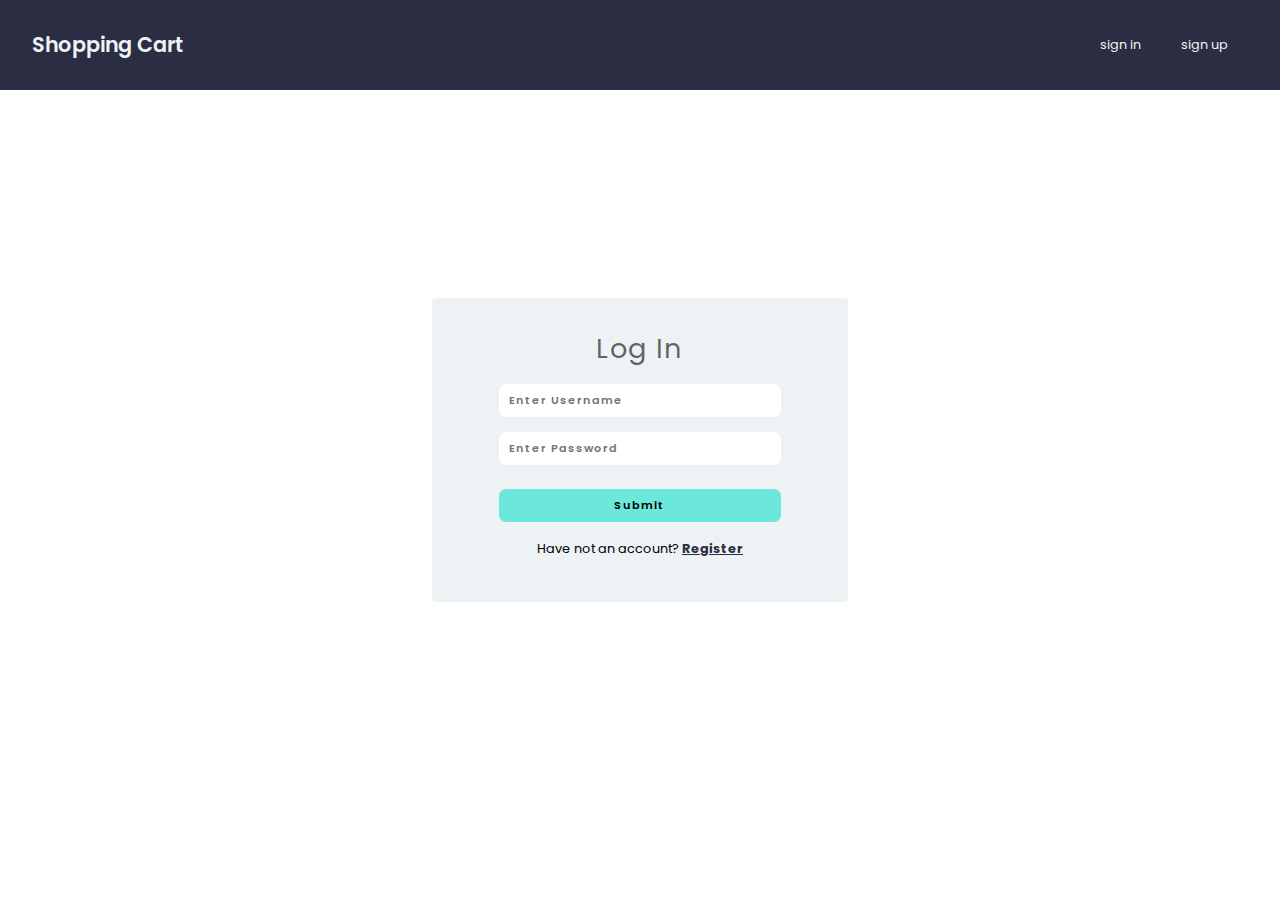
<file: login.html>
<!DOCTYPE html>
<html lang="en">

<head>
    <meta charset="UTF-8">
    <meta http-equiv="X-UA-Compatible" content="IE=edge">
    <meta name="viewport" content="width=device-width, initial-scale=1.0">
    <meta name="description" content="This is just a shopping cart project">
    <meta name="keywords" content="HTML, HTML5, CSS, CSS3, JavaScript">
    <meta name="author" content="Khaled Mohamed Mahmoud">

    <title>Shopping Cart | Register Page</title>

    <!-- * This is for the favicon -->
    <link rel="shortcut icon" href="imgs/svgs/cart-shopping-solid-favicon.svg" type="image/x-icon">

    <!-- * There are all needed CSS files -->
    <link rel="stylesheet" href="css/normalize.css">
    <link rel="stylesheet" href="css/all.min.css">
    <link rel="stylesheet" href="css/my-fonts.css">
    <link rel="stylesheet" href="css/main.css">

    <!-- * There are all custom files for the current page -->
    <link rel="stylesheet" href="css/landing.css">

    <!-- * html5shiv script file -->
    <!--[if lt IE 9]>
	    <script src="js/html5shiv.js"></script>
    <![endif]-->
</head>

<body>

    <!-- * Landing page -->
    <header class="landing" id="landing">
        <nav class="landing__navbar">
            <h1 class="landing__navbar__brand">
                <a href="#" class="landing__navbar__brand__link">shopping cart</a>
            </h1> <!-- ./landing__navbar__brand -->

            <ul class="landing__navbar__list">
                <li class="landing__navbar__list__item">
                    <a href="#" class="landing__navbar__list__item__link">sign in</a>
                </li> <!-- ./landing__navbar__list__item -->
                <li class="landing__navbar__list__item">
                    <a href="register.html" class="landing__navbar__list__item__link">sign up</a>
                </li> <!-- ./landing__navbar__list__item -->
            </ul> <!-- ./landing__navbar__list -->

            <div class="toggle-menu">
                <span></span>
                <span></span>
                <span></span>
            </div> <!-- ./toggle-menu -->
        </nav> <!-- ./landing__navbar -->
    </header> <!-- ./landing -->

    <section class="land__inputs">
        <div class="land__inputs__section">
            <form class="land__inputs__section__form" id="myLoginForm" autocomplete="off">
                <h3 class="land__inputs__section__form__title">log in</h3>

                <div class="land__inputs__section__form__inputs">
                    <input type="text" name="logInUserName" id="logInUserName" placeholder="enter username" required>
                    <input type="password" name="logInPassword" id="logInPassword" placeholder="enter password"
                        required>
                    <input type="submit" name="logInSubmit" id="logInSubmit">
                </div> <!-- ./land__inputs__section__form__inputs -->

                <div class="land__inputs__form__question">
                    <p class="land__inputs__form__question__p">
                        Have not an account? <a href="register.html">register</a>
                    </p> <!-- ./land__inputs__form__question__p -->
                </div> <!-- ./land__inputs__form__question -->
            </form> <!-- ./land__inputs__section__form -->
        </div> <!-- ./land__inputs__section -->

        <div class="landing__checker">
        </div> <!-- ./landing__checker -->
    </section> <!-- ./land__inputs -->

    <script src="js/data.js"></script>
    <script src="js/general.js"></script>
    <script src="js/reg-log.js"></script>
    <script src="js/login.js"></script>
</body>

</html>
</file>
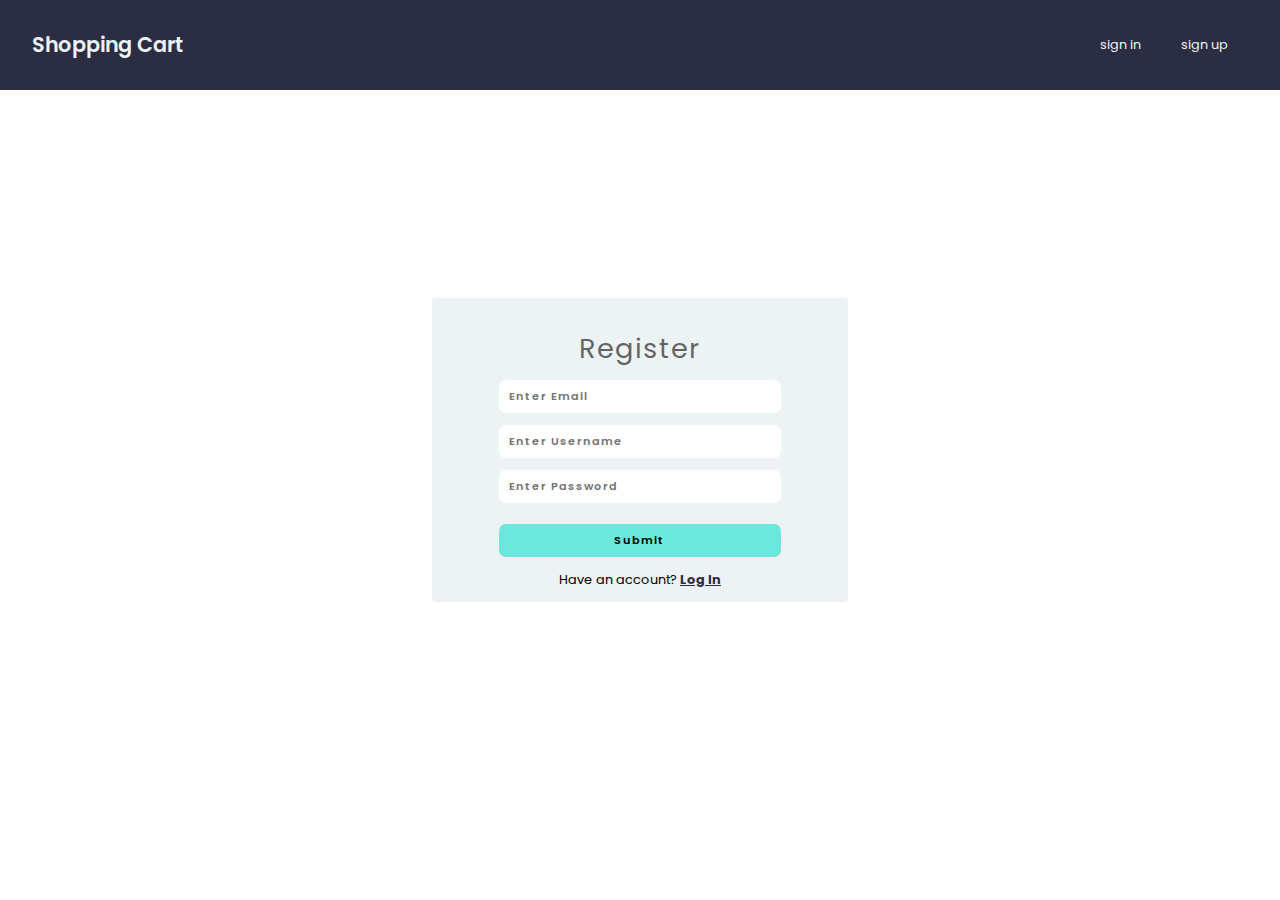
<file: register.html>
<!DOCTYPE html>
<html lang="en">

<head>
    <meta charset="UTF-8">
    <meta http-equiv="X-UA-Compatible" content="IE=edge">
    <meta name="viewport" content="width=device-width, initial-scale=1.0">
    <meta name="description" content="This is just a shopping cart project">
    <meta name="keywords" content="HTML, HTML5, CSS, CSS3, JavaScript">
    <meta name="author" content="Khaled Mohamed Mahmoud">

    <title>Shopping Cart | Register Page</title>

    <!-- * This is for the favicon -->
    <link rel="shortcut icon" href="imgs/svgs/cart-shopping-solid-favicon.svg" type="image/x-icon">

    <!-- * There are all needed CSS files -->
    <link rel="stylesheet" href="css/normalize.css">
    <link rel="stylesheet" href="css/all.min.css">
    <link rel="stylesheet" href="css/my-fonts.css">
    <link rel="stylesheet" href="css/main.css">

    <!-- * There are all custom files for the current page -->
    <link rel="stylesheet" href="css/landing.css">

    <!-- * html5shiv script file -->
    <!--[if lt IE 9]>
	    <script src="js/html5shiv.js"></script>
    <![endif]-->
</head>

<body>

    <!-- * Landing page -->
    <header class="landing" id="landing">
        <nav class="landing__navbar">
            <h1 class="landing__navbar__brand">
                <a href="#" class="landing__navbar__brand__link">shopping cart</a>
            </h1> <!-- ./landing__navbar__brand -->

            <ul class="landing__navbar__list">
                <li class="landing__navbar__list__item">
                    <a href="login.html" class="landing__navbar__list__item__link">sign in</a>
                </li> <!-- ./landing__navbar__list__item -->
                <li class="landing__navbar__list__item">
                    <a href="#" class="landing__navbar__list__item__link">sign up</a>
                </li> <!-- ./landing__navbar__list__item -->
            </ul> <!-- ./landing__navbar__list -->

            <div class="toggle-menu">
                <span></span>
                <span></span>
                <span></span>
            </div> <!-- ./toggle-menu -->
        </nav> <!-- ./landing__navbar -->
    </header> <!-- ./landing -->

    <section class="land__inputs">
        <div class="land__inputs__section">
            <form class="land__inputs__form" id="myRegForm" autocomplete="off">
                <h3 class="land__inputs__section__form__title">register</h3>

                <div class="land__inputs__section__form__inputs">
                    <input type="email" name="registerEmail" id="registerEmail" placeholder="enter email" required>
                    <input type="text" name="registerUserName" id="registerUserName" placeholder="enter username"
                        required>
                    <input type="password" name="registerPassword" id="registerPassword" placeholder="enter password"
                        required>
                    <input type="submit" name="registerSubmit" id="registerSubmit">
                </div> <!-- ./land__inputs__section__form__inputs -->

                <div class="land__inputs__form__question">
                    <p class="land__inputs__form__question__p">
                        Have an account? <a href="login.html">log in</a>
                    </p> <!-- ./land__inputs__form__question__p -->
                </div> <!-- ./land__inputs__form__question -->
            </form> <!-- ./land__inputs__section__form -->
        </div> <!-- ./land__inputs__section -->

        <div class="landing__checker">
        </div> <!-- ./landing__checker -->
    </section> <!-- ./land__inputs -->

    <script src="js/data.js"></script>
    <script src="js/general.js"></script>
    <script src="js/reg-log.js"></script>
    <script src="js/register.js"></script>
</body>

</html>
</file>
<file: css/my-fonts.css>
/* poppins-100 - latin */
@font-face {
  font-family: "Poppins";
  font-style: normal;
  font-weight: 100;
  src: url("../fonts/poppins-v19-latin-100.eot"); /* IE9 Compat Modes */
  src: local(""),
    url("../fonts/poppins-v19-latin-100.eot?#iefix") format("embedded-opentype"),
    /* IE6-IE8 */ url("../fonts/poppins-v19-latin-100.woff2") format("woff2"),
    /* Super Modern Browsers */ url("../fonts/poppins-v19-latin-100.woff")
      format("woff"),
    /* Modern Browsers */ url("../fonts/poppins-v19-latin-100.ttf")
      format("truetype"),
    /* Safari, Android, iOS */ url("../fonts/poppins-v19-latin-100.svg#Poppins")
      format("svg"); /* Legacy iOS */
}
/* poppins-200 - latin */
@font-face {
  font-family: "Poppins";
  font-style: normal;
  font-weight: 200;
  src: url("../fonts/poppins-v19-latin-200.eot"); /* IE9 Compat Modes */
  src: local(""),
    url("../fonts/poppins-v19-latin-200.eot?#iefix") format("embedded-opentype"),
    /* IE6-IE8 */ url("../fonts/poppins-v19-latin-200.woff2") format("woff2"),
    /* Super Modern Browsers */ url("../fonts/poppins-v19-latin-200.woff")
      format("woff"),
    /* Modern Browsers */ url("../fonts/poppins-v19-latin-200.ttf")
      format("truetype"),
    /* Safari, Android, iOS */ url("../fonts/poppins-v19-latin-200.svg#Poppins")
      format("svg"); /* Legacy iOS */
}
/* poppins-300 - latin */
@font-face {
  font-family: "Poppins";
  font-style: normal;
  font-weight: 300;
  src: url("../fonts/poppins-v19-latin-300.eot"); /* IE9 Compat Modes */
  src: local(""),
    url("../fonts/poppins-v19-latin-300.eot?#iefix") format("embedded-opentype"),
    /* IE6-IE8 */ url("../fonts/poppins-v19-latin-300.woff2") format("woff2"),
    /* Super Modern Browsers */ url("../fonts/poppins-v19-latin-300.woff")
      format("woff"),
    /* Modern Browsers */ url("../fonts/poppins-v19-latin-300.ttf")
      format("truetype"),
    /* Safari, Android, iOS */ url("../fonts/poppins-v19-latin-300.svg#Poppins")
      format("svg"); /* Legacy iOS */
}
/* poppins-regular - latin */
@font-face {
  font-family: "Poppins";
  font-style: normal;
  font-weight: 400;
  src: url("../fonts/poppins-v19-latin-regular.eot"); /* IE9 Compat Modes */
  src: local(""),
    url("../fonts/poppins-v19-latin-regular.eot?#iefix")
      format("embedded-opentype"),
    /* IE6-IE8 */ url("../fonts/poppins-v19-latin-regular.woff2")
      format("woff2"),
    /* Super Modern Browsers */ url("../fonts/poppins-v19-latin-regular.woff")
      format("woff"),
    /* Modern Browsers */ url("../fonts/poppins-v19-latin-regular.ttf")
      format("truetype"),
    /* Safari, Android, iOS */
      url("../fonts/poppins-v19-latin-regular.svg#Poppins") format("svg"); /* Legacy iOS */
}
/* poppins-500 - latin */
@font-face {
  font-family: "Poppins";
  font-style: normal;
  font-weight: 500;
  src: url("../fonts/poppins-v19-latin-500.eot"); /* IE9 Compat Modes */
  src: local(""),
    url("../fonts/poppins-v19-latin-500.eot?#iefix") format("embedded-opentype"),
    /* IE6-IE8 */ url("../fonts/poppins-v19-latin-500.woff2") format("woff2"),
    /* Super Modern Browsers */ url("../fonts/poppins-v19-latin-500.woff")
      format("woff"),
    /* Modern Browsers */ url("../fonts/poppins-v19-latin-500.ttf")
      format("truetype"),
    /* Safari, Android, iOS */ url("../fonts/poppins-v19-latin-500.svg#Poppins")
      format("svg"); /* Legacy iOS */
}
/* poppins-600 - latin */
@font-face {
  font-family: "Poppins";
  font-style: normal;
  font-weight: 600;
  src: url("../fonts/poppins-v19-latin-600.eot"); /* IE9 Compat Modes */
  src: local(""),
    url("../fonts/poppins-v19-latin-600.eot?#iefix") format("embedded-opentype"),
    /* IE6-IE8 */ url("../fonts/poppins-v19-latin-600.woff2") format("woff2"),
    /* Super Modern Browsers */ url("../fonts/poppins-v19-latin-600.woff")
      format("woff"),
    /* Modern Browsers */ url("../fonts/poppins-v19-latin-600.ttf")
      format("truetype"),
    /* Safari, Android, iOS */ url("../fonts/poppins-v19-latin-600.svg#Poppins")
      format("svg"); /* Legacy iOS */
}
/* poppins-700 - latin */
@font-face {
  font-family: "Poppins";
  font-style: normal;
  font-weight: 700;
  src: url("../fonts/poppins-v19-latin-700.eot"); /* IE9 Compat Modes */
  src: local(""),
    url("../fonts/poppins-v19-latin-700.eot?#iefix") format("embedded-opentype"),
    /* IE6-IE8 */ url("../fonts/poppins-v19-latin-700.woff2") format("woff2"),
    /* Super Modern Browsers */ url("../fonts/poppins-v19-latin-700.woff")
      format("woff"),
    /* Modern Browsers */ url("../fonts/poppins-v19-latin-700.ttf")
      format("truetype"),
    /* Safari, Android, iOS */ url("../fonts/poppins-v19-latin-700.svg#Poppins")
      format("svg"); /* Legacy iOS */
}
/* poppins-800 - latin */
@font-face {
  font-family: "Poppins";
  font-style: normal;
  font-weight: 800;
  src: url("../fonts/poppins-v19-latin-800.eot"); /* IE9 Compat Modes */
  src: local(""),
    url("../fonts/poppins-v19-latin-800.eot?#iefix") format("embedded-opentype"),
    /* IE6-IE8 */ url("../fonts/poppins-v19-latin-800.woff2") format("woff2"),
    /* Super Modern Browsers */ url("../fonts/poppins-v19-latin-800.woff")
      format("woff"),
    /* Modern Browsers */ url("../fonts/poppins-v19-latin-800.ttf")
      format("truetype"),
    /* Safari, Android, iOS */ url("../fonts/poppins-v19-latin-800.svg#Poppins")
      format("svg"); /* Legacy iOS */
}
/* poppins-900 - latin */
@font-face {
  font-family: "Poppins";
  font-style: normal;
  font-weight: 900;
  src: url("../fonts/poppins-v19-latin-900.eot"); /* IE9 Compat Modes */
  src: local(""),
    url("../fonts/poppins-v19-latin-900.eot?#iefix") format("embedded-opentype"),
    /* IE6-IE8 */ url("../fonts/poppins-v19-latin-900.woff2") format("woff2"),
    /* Super Modern Browsers */ url("../fonts/poppins-v19-latin-900.woff")
      format("woff"),
    /* Modern Browsers */ url("../fonts/poppins-v19-latin-900.ttf")
      format("truetype"),
    /* Safari, Android, iOS */ url("../fonts/poppins-v19-latin-900.svg#Poppins")
      format("svg"); /* Legacy iOS */
}
</file>
<file: css/main.css>
* {
  margin: 0;
  padding: 0;
  box-sizing: border-box;
}

:root {
  --dark-blue: #2b2d42;
  --light-blue: #8d99ae;
  --light-green: #6be7db;
  --white-color: #edf2f4;
  --light-red: #e63946;
  --dark-red: #9e2a2b;
}

html {
  font-family: "Poppins";
  scroll-behavior: smooth;
  -webkit-tap-highlight-color: transparent !important;
}

body {
  position: relative;
  font-size: 10px;
}

body::-webkit-scrollbar {
  width: 0.5em;
}

body::-webkit-scrollbar-track {
  box-shadow: inset 0 0 6px rgba(0, 0, 0, 0.3);
}

body::-webkit-scrollbar-thumb {
  background-color: var(--dark-blue);
  outline: none;
}

a {
  text-decoration: none;
}

ul {
  list-style-type: none;
}

h1,
h2,
h3,
h4,
h5,
h6 {
  margin: 0;
}

img {
  width: 100%;
  object-fit: cover;
}

.container {
  padding-left: 15px;
  padding-right: 15px;
  margin-left: auto;
  margin-right: auto;
}

/* Small */
@media (min-width: 768px) {
  .container {
    width: 750px;
  }
}

/* Medium */
@media (min-width: 992px) {
  .container {
    width: 970px;
  }
}

/* Large */
@media (min-width: 1200px) {
  .container {
    width: 1170px;
  }
}
</file>
<file: css/landing.css>
body {
  position: relative;
  overflow-x: hidden;
}

/* ******************
 * ***** #landing ***
* ******************* */

.landing {
  width: 100vw;
  height: 10vh;
}

.landing__navbar {
  width: 100%;
  height: 10%;
  position: fixed;
  top: 0;
  left: 0;
  padding: 1.1rem 2rem;
  display: flex;
  justify-content: space-between;
  align-items: center;
  user-select: none;
  background-color: var(--dark-blue);
  z-index: 99999999999999999999;
}

.landing__navbar__brand {
  text-transform: capitalize;
  font-weight: 600;
  font-size: 1.3rem;
}

.landing__navbar a {
  color: var(--white-color);
}

.landing__navbar__list {
  display: flex;
  justify-content: space-between;
  font-size: 0.8rem;
}

@media (max-width: 768px) {
  .landing__navbar__list {
    width: 18rem;
    height: 15rem;
    padding-left: 4rem;
    position: absolute;
    top: 10vh;
    right: -42%;
    display: flex;
    flex-direction: column;
    justify-content: center;
    align-items: flex-start;
    font-size: 0.9rem;
    text-transform: capitalize;
    letter-spacing: 1.2px;
    background-color: var(--dark-blue);
    z-index: 99999999;
    transition: right 0.3s ease-in, top 0.3s ease-in;
  }
}

@media (max-width: 700px) {
  .landing__navbar__list {
    right: -100%;
  }
}

.show-list {
  top: 10vh;
  right: 0%;
}

.landing__navbar__list__item {
  margin: 0 20px 0;
  position: relative;
}

@media (max-width: 768px) {
  .landing__navbar__list__item {
    margin-bottom: 10px;
  }
}

.landing__navbar__list__item__link-icon {
  position: relative;
}

@media (max-width: 768px) {
  .landing__navbar__list__item {
    margin: 15px 0 !important;
  }
}

.landing__navbar__list__item__link__number {
  width: 20px;
  height: 20px;
  line-height: 20px;
  display: inline-block;
  border-radius: 50%;
  display: flex;
  justify-content: center;
  align-items: center;
  position: absolute;
  bottom: -12px;
  right: -14px;
  background-color: var(--light-red);
  color: var(--white-color);
  font-size: 0.8rem;
  font-weight: 400;
  z-index: 9;
  visibility: hidden;
  opacity: 0;
  transition: all 0.3s ease-in;
}

.show-number {
  visibility: visible;
  opacity: 1;
}

.dis-none {
  display: none !important;
}

.res-items {
  position: relative;
}

.landing__navbar__list__item__items {
  width: 9rem;
  height: fit-content;
  padding: 10px;
  text-align: center;
  position: absolute;
  top: 5vh;
  left: -8vh;
  font-size: 0.8rem;
  font-weight: bold;
  color: var(--white-color);
  text-transform: capitalize;
  background-color: var(--dark-blue);
  visibility: hidden;
  opacity: 0;
  z-index: 99999;
  transition: all 0.3s ease-in;
}

@media (max-width: 768px) {
  .landing__navbar__list__item__items {
    position: absolute;
    left: -50%;
    top: 5vh;
    background-color: #171827;
  }
}

.landing__navbar__list__item__items div p {
  margin: 10px 0;
  text-align: center;
  transition: all 0.3s ease-in;
}

.show-products {
  visibility: visible;
  opacity: 1;
}

.toggle-menu {
  width: 30px;
  height: 16px;
  flex-direction: column;
  justify-content: space-between;
  align-items: center;
  cursor: pointer;
  display: none;
}

.toggle-menu span {
  width: 100%;
  height: 2px;
  display: block;
  background-color: var(--white-color);
}

@media (max-width: 768px) {
  .toggle-menu {
    display: flex;
    z-index: 99999999999;
  }
}

/* * **************************************************** */

/* ******************
 * ***** #form ******
* ******************* */

.land__inputs {
  height: 90vh;
  display: flex;
  justify-content: center;
  align-items: center;
}

.land__inputs__section {
  width: 26rem;
  height: 19rem;
  padding: 35px 20px;
  border-radius: 4px;
  position: absolute;
  top: 50%;
  left: 50%;
  transform: translate(-50%, -50%);
  background-color: var(--white-color);
  z-index: 1;
  transition: 0.3s ease-in-out;
}

@media (max-width: 768px) {
  .land__inputs__section {
    width: 20rem;
  }
}

.land__inputs__section__form {
  width: 100%;
  height: 100%;
  display: flex;
  flex-direction: column;
  justify-content: space-evenly;
  align-items: center;
}

.land__inputs__section__form__title {
  margin-bottom: 10px;
  font-size: 1.7rem;
  font-weight: 400;
  text-align: center;
  text-transform: capitalize;
  letter-spacing: 1.4px;
  color: rgba(0, 0, 0, 0.603);
}

@media (max-width: 768px) {
  .land__inputs__section__form__title {
    font-size: 1.4rem;
  }
}

.land__inputs__section__form__inputs {
  width: 100%;
  height: 67%;
  display: flex;
  flex-direction: column;
  justify-content: space-evenly;
  align-items: center;
}

.land__inputs__section__form__inputs input {
  width: 75%;
  padding: 10px;
  margin: 6px 0;
  border: none;
  border-radius: 7px;
  outline: none;
  font-size: 0.7rem;
  font-weight: 600;
  letter-spacing: 1.2px;
}

@media (max-width: 768px) {
  .land__inputs__section__form__inputs input {
    width: 95%;
  }
}

.land__inputs__section__form__inputs input[type="submit"] {
  margin-top: 15px;
  background-color: var(--light-green);
  cursor: pointer;
  border: none;
  outline: none;
  transition: opacity 0.3s ease-in-out;
}

.land__inputs__section__form__inputs input[type="submit"]:hover {
  opacity: 0.7;
}

.land__inputs__section__form__inputs input::placeholder {
  text-transform: capitalize;
  letter-spacing: 1px;
}

.land__inputs__form__question {
  margin: 10px auto;
  text-align: center;
  font-size: 0.8rem;
}

.land__inputs__form__question__p a {
  font-weight: bold;
  text-transform: capitalize;
  text-decoration: underline;
  color: var(--dark-blue);
}

/* * **************************************************** */

/* ******************
 * ***** #checker ***
* ******************* */

.landing__checker {
  width: fit-content;
  max-width: 16rem;
  height: 2.3rem;
  max-height: 4rem;
  border-radius: 3px;
  padding: 8px 20px;
  position: absolute;
  bottom: 4%;
  right: -15%;
  visibility: hidden;
  opacity: 0;
  display: flex;
  justify-content: center;
  align-items: center;
  text-align: center;
  color: var(--white-color);
  background-color: var(--light-red);
  font-size: 0.8rem;
  letter-spacing: 1px;
  cursor: pointer;
  transition: all 0.3s ease-in-out;
}

.show-checker {
  right: 4%;
  visibility: visible;
  opacity: 1;
}
</file>
